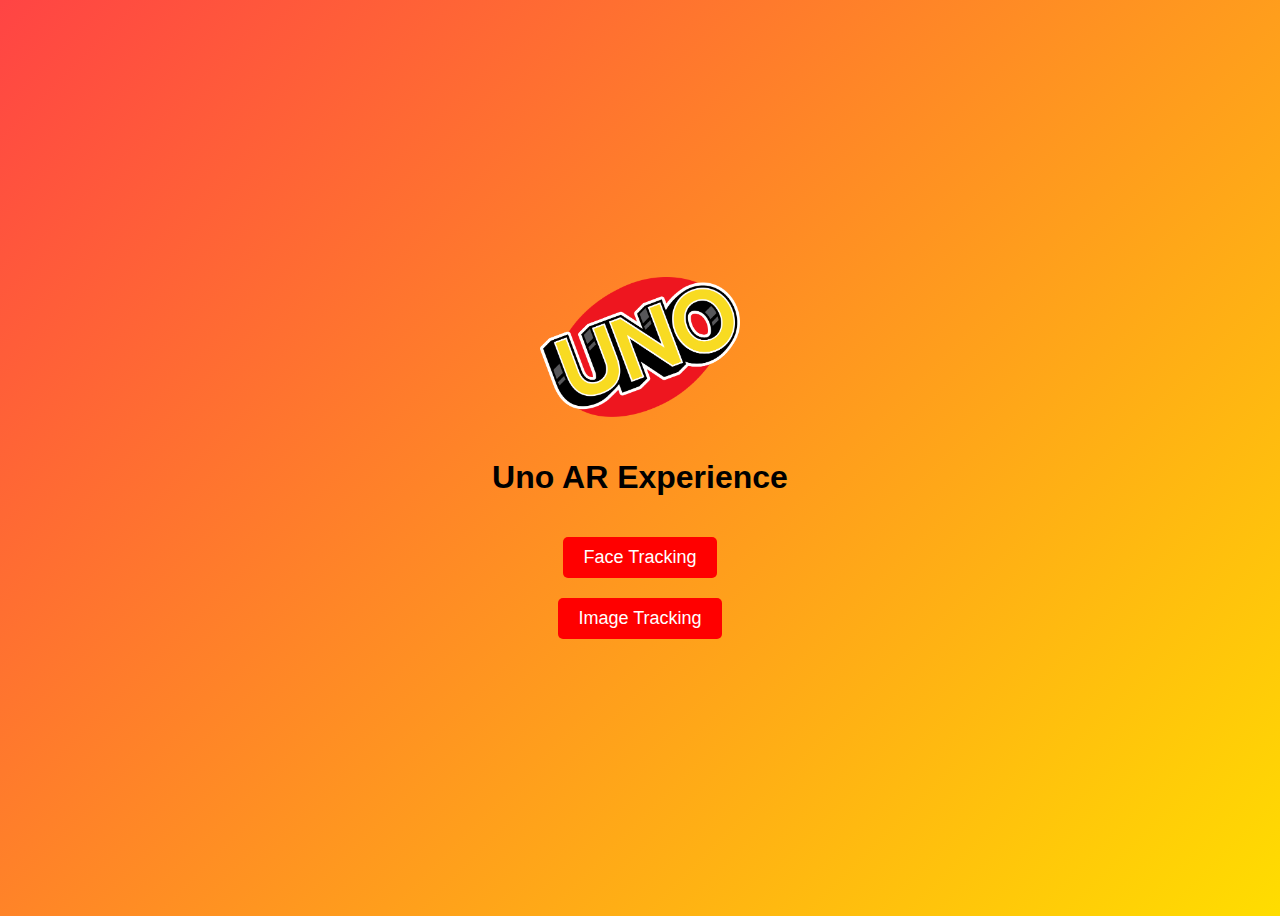
<file: index.html>
<!doctype html>
<html lang="en">
  <head>
    <meta charset="UTF-8" />
    <meta name="viewport" content="width=device-width, initial-scale=1.0" />
    <link rel="stylesheet" href="css/main.css" />
    <title>Image tracking</title>
  </head>
  <body>
    <div class="homepage-wrapper">
      <img src="assets/uno-logo.png" alt="Uno Logo" class="uno-logo" />
      <h1>Uno AR Experience</h1>
      <a class="btn" href="face.html">Face Tracking</a>
      <a class="btn" href="image.html">Image Tracking</a>
    </div>
  </body>
</html>
</file>
<file: css/main.css>
body {
  font-family: Arial, sans-serif;
  background: linear-gradient(
    135deg,
    #ff4444 0%,
    #ffdd00 25%,
    #3366ff 50%,
    #00cc00 75%,
    #ff4444 100%
  );
  background-size: 400% 400%;
  min-height: 100vh;
}

.homepage-wrapper {
  display: flex;
  flex-direction: column;
  align-items: center;
  justify-content: center;
  height: 100vh;
  gap: 20px;
}

.btn {
  padding: 10px 20px;
  background-color: red;
  color: white;
  text-decoration: none;
  border-radius: 5px;
  font-size: 18px;
  border: none;
}

.btn:hover {
  background-color: darkred;
  cursor: pointer;
}

.uno-logo {
  width: 200px;
  height: auto;
}

.buttons {
  position: fixed;
  top: 10px;
  right: 10px;
  z-index: 10;
  display: flex;
  flex-direction: column;
  gap: 1rem;
}

.container {
  width: 100%;
  height: 100%;
}
</file>
